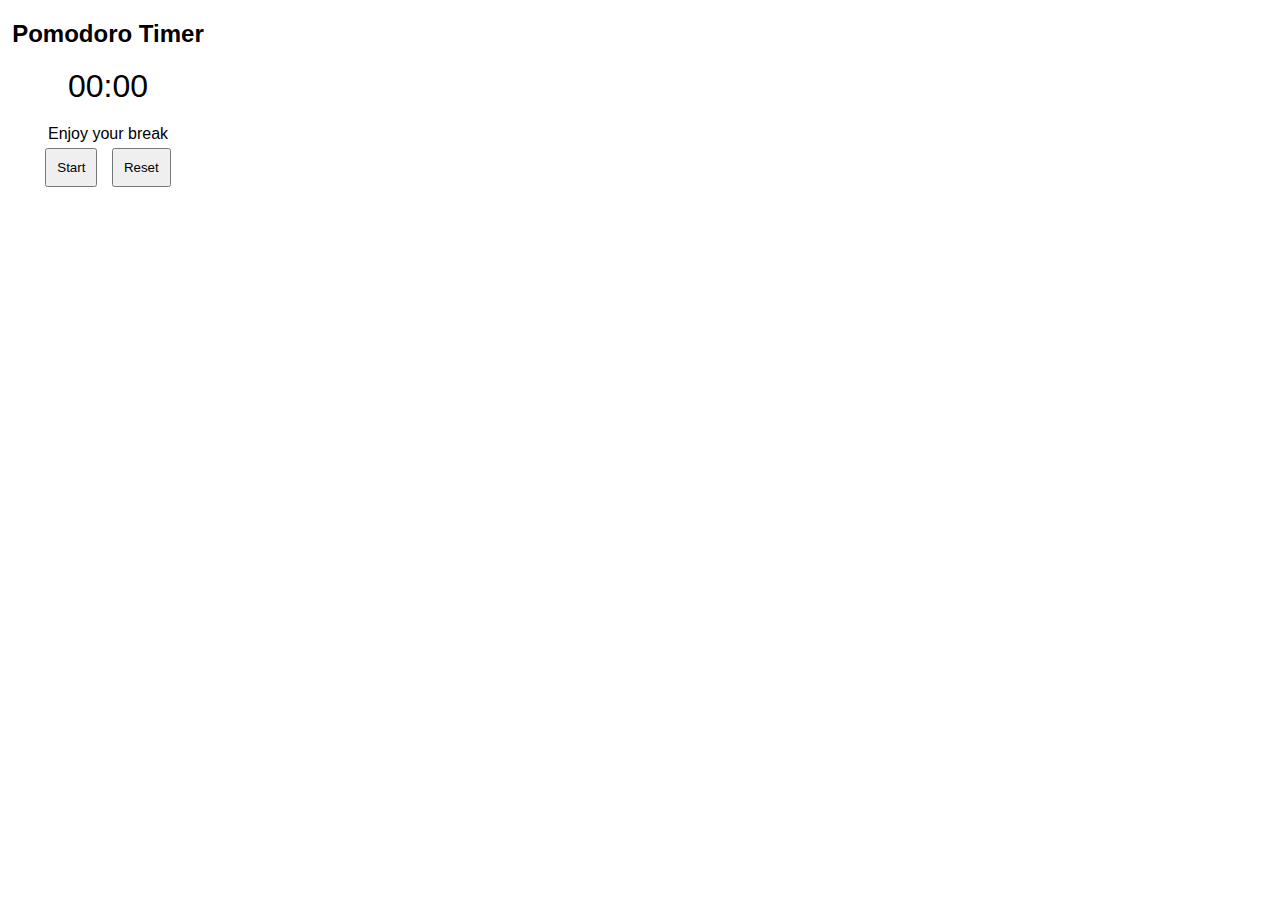
<file: index.html>
<!DOCTYPE html>
<html lang="en">
<head>
    <meta charset="UTF-8">
    <meta name="viewport" content="width=device-width, initial-scale=1.0">
    <title>Pomodoro Timer</title>
    <script src="script.js" defer></script>
    <link rel="stylesheet" href="index.css">  
</head>
<body>
    <h2>Pomodoro Timer</h2>
    <div id="timer">00:00</div>
    <div id="break-message">Enjoy your break</div>
    <button id="start">Start</button>
    <button id="reset">Reset</button>
</body>
</html>
</file>
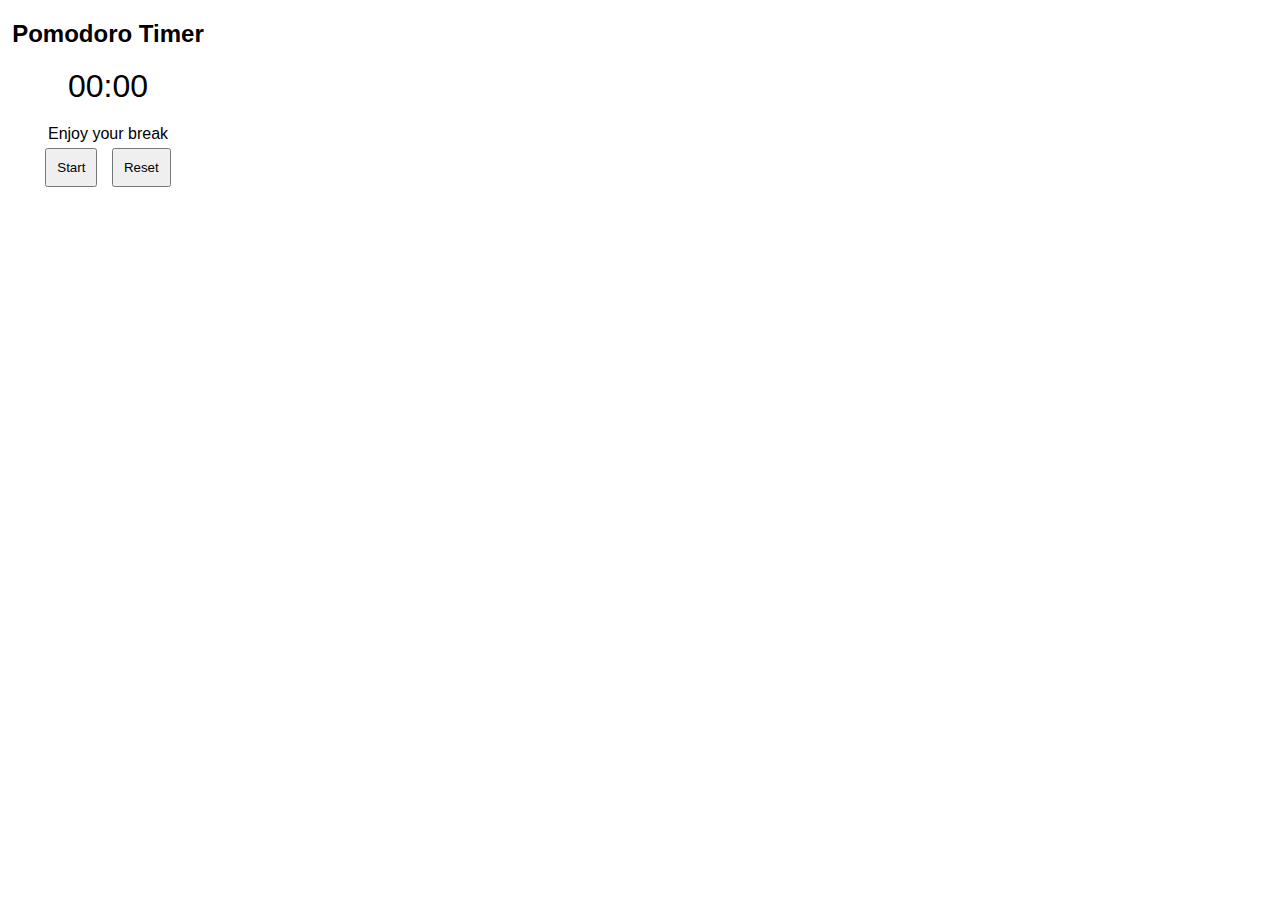
<file: final_code/index.html>
<!DOCTYPE html>
<html lang="en">
<head>
    <meta charset="UTF-8">
    <meta name="viewport" content="width=device-width, initial-scale=1.0">
    <title>Pomodoro Timer</title>
    <script type="module" src="script.js" defer></script>
    <link rel="stylesheet" href="index.css">  
</head>
<body>
    <h2>Pomodoro Timer</h2>
    <div id="timer">00:00</div>
    <div id="break-message">Enjoy your break</div>
    <button id="start">Start</button>
    <button id="reset">Reset</button>
</body>
</html>
</file>
<file: index.css>
body {
    font-family: Arial, sans-serif;
    text-align: center;
    width: 200px;
}
#timer {
    font-size: 2em;
    margin: 20px 0;
}
button {
    margin: 5px;
    padding: 10px;
}
</file>
<file: final_code/index.css>
body {
    font-family: Arial, sans-serif;
    text-align: center;
    width: 200px;
}
#timer {
    font-size: 2em;
    margin: 20px 0;
}
button {
    margin: 5px;
    padding: 10px;
}
</file>
